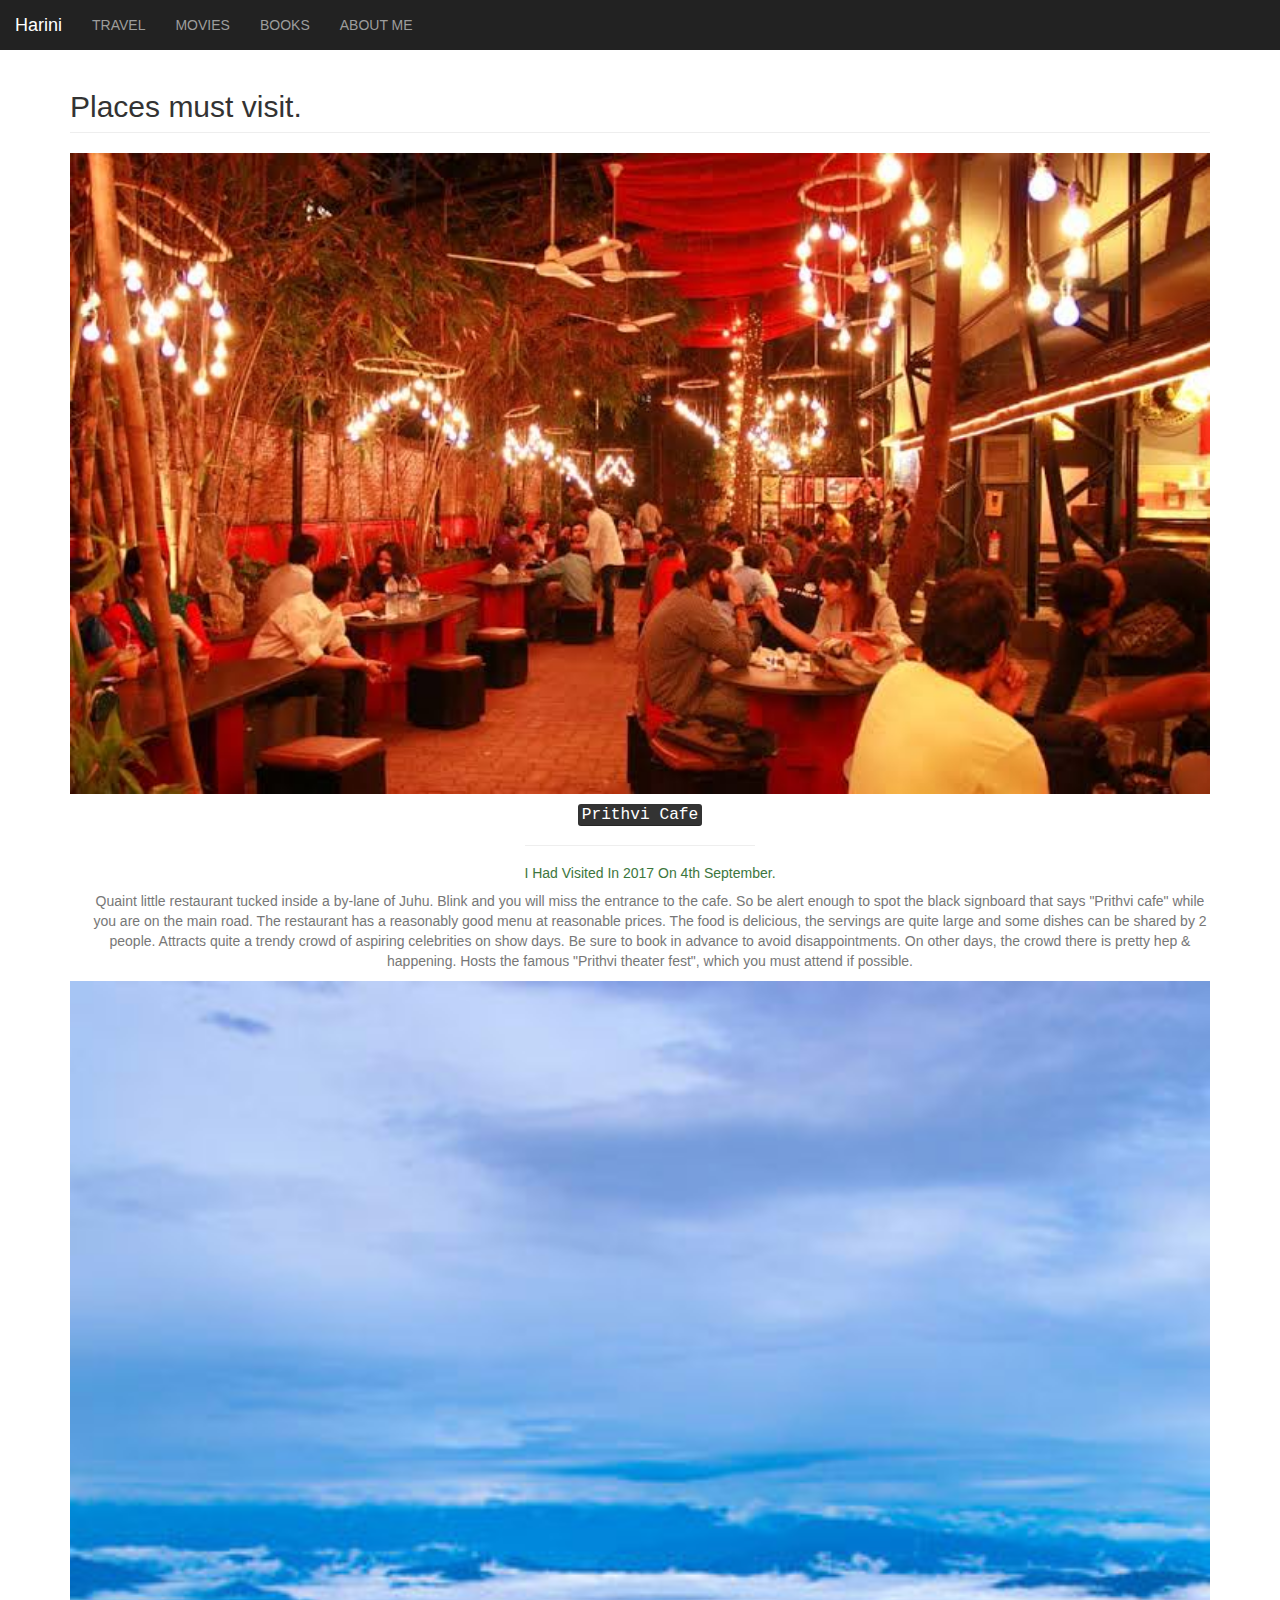
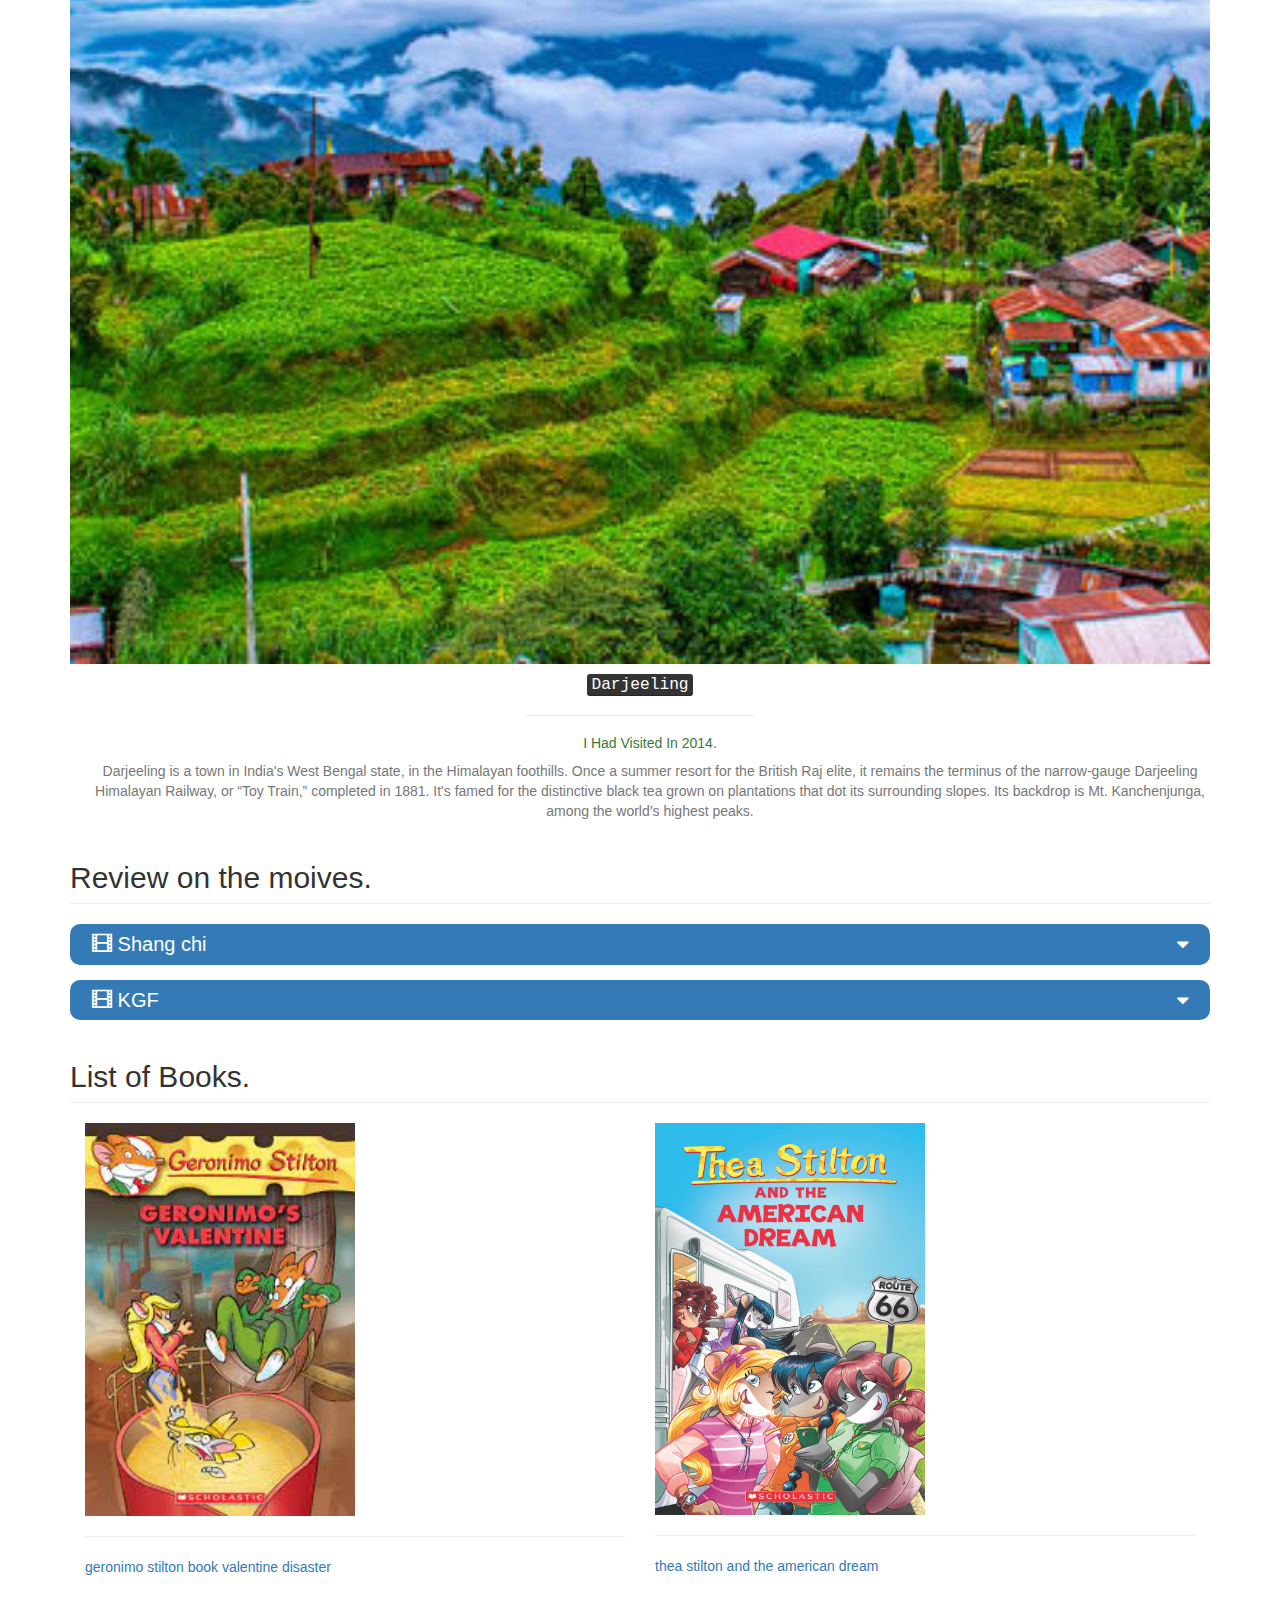
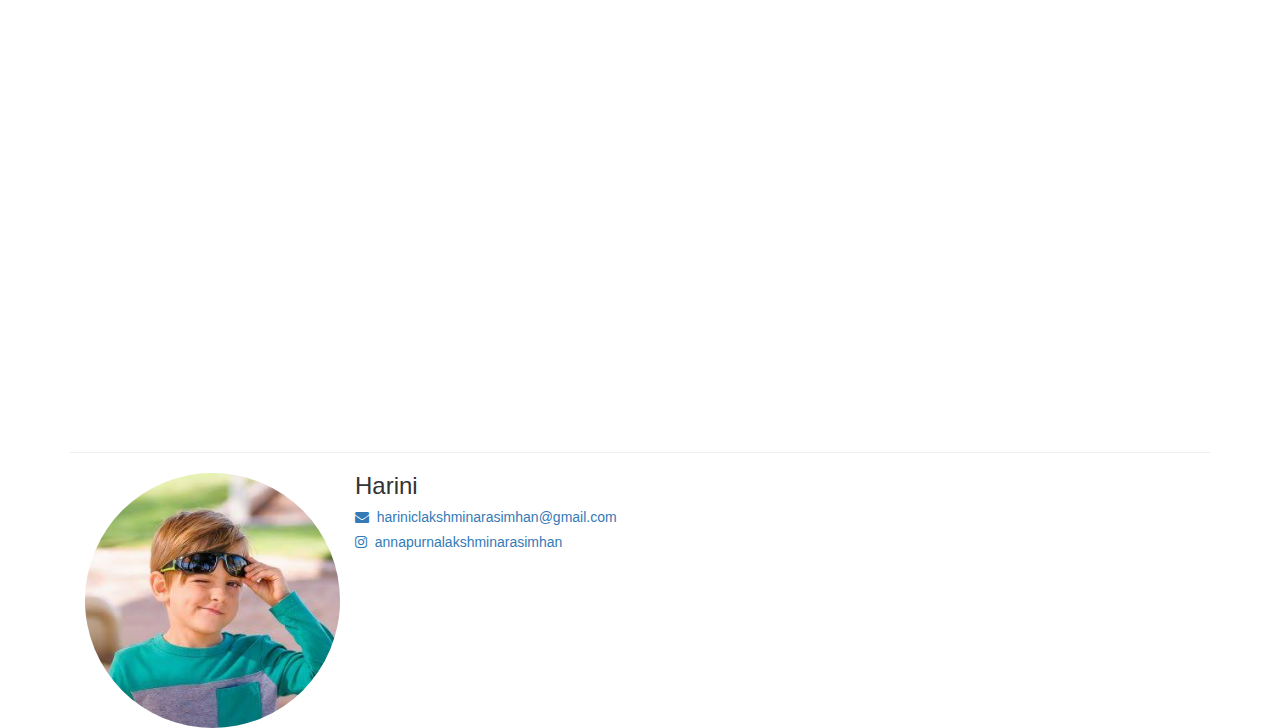
<file: index.html>
<!DOCTYPE html>
<html>
<head>
	<title>Harini's Blog</title>
<meta name="viewport" content="width=device-width, initial-scale=1">

<link rel="stylesheet" href="https://maxcdn.bootstrapcdn.com/bootstrap/3.4.0/css/bootstrap.min.css">

<script src="https://ajax.googleapis.com/ajax/libs/jquery/3.4.1/jquery.min.js"></script>

<script src="https://maxcdn.bootstrapcdn.com/bootstrap/3.4.0/js/bootstrap.min.js"></script>

<link rel="stylesheet" href="https://cdnjs.cloudflare.com/ajax/libs/font-awesome/4.7.0/css/font-awesome.min.css">

<link rel="stylesheet" href="style.css">

</head>

<body>

<nav class="navbar-inverse" style="position:sticky;top:0;z-index:99999">

    <div class="navbar-header">
      <button type="button" class="navbar-toggle" data-toggle="collapse" data-target="#myNavbar">
        <span class="icon-bar"></span>
        <span class="icon-bar"></span>
        <span class="icon-bar"></span>                        
      </button>
      <a class="navbar-brand" href="#">Harini</a>
    </div>
    
    <div class="collapse navbar-collapse" id="myNavbar">
      <ul class="nav navbar-nav">
        <li><a href="#travel">TRAVEL</a></li>
        <li><a href="#movies">MOVIES</a></li>
        <li><a href="#books">BOOKS</a></li>
        <li><a href="#about me">ABOUT ME</a></li>
        
      </ul>
    </div>

</nav>
  

<div class="container">
  <h2 class="page-header" id="travel">Places must visit.</h2>
  <center>
    <div class="travel_mainDiv">
      <img src="trave1.jpeg">
      <h4 class="text-capitalize"><kbd>Prithvi cafe </kbd></h4>
      <hr>
      <h5 class="text-success text-capitalize">I had visited in 2017 on 4th september.</h5>
      <p class="text-muted">Quaint little restaurant tucked inside a by-lane of Juhu. Blink and you will miss the entrance to the cafe. So be alert enough to spot the black signboard that says "Prithvi cafe" while you are on the main road. The restaurant has a reasonably good menu at reasonable prices. The food is delicious, the servings are quite large and some dishes can be shared by 2 people. Attracts quite a trendy crowd of aspiring celebrities on show days. Be sure to book in advance to avoid disappointments. On other days, the crowd there is pretty hep & happening. Hosts the famous "Prithvi theater fest", which you must attend if possible.</p>
    </div>




    <div class="travel_mainDiv">
      <img src="1589956317_1st.jpg.jpg">
      <h4 class="text-capitalize"><kbd>Darjeeling </kbd></h4>
      <hr>
      <h5 class="text-success text-capitalize">I had visited in 2014.</h5>
      <p class="text-muted">Darjeeling is a town in India's West Bengal state, in the Himalayan foothills. Once a summer resort for the British Raj elite, it remains the terminus of the narrow-gauge Darjeeling Himalayan Railway, or “Toy Train,” completed in 1881. It's famed for the distinctive black tea grown on plantations that dot its surrounding slopes. Its backdrop is Mt. Kanchenjunga, among the world’s highest peaks.</p>
    </div>
  </center>


  <h2 class="page-header" id="movies">Review on the moives.</h2>
<div class="bg-primary movie_head" data-toggle="collapse" data-target="#shang_chi">
  <span class="glyphicon glyphicon-film" ></span> Shang chi <i class="fa fa-sort-desc" ></i>
</div>
<div id="shang_chi" class="collapse">
  <div class="movie_text" > 
    <img src="download.jpg" class="img-responsive img-thumbnail">
     <h5 class="text-success text-capitalize">Excellent film to culminate MCU ride
        <span class="glyphicon glyphicon-star" ></span>
        <span class="glyphicon glyphicon-star" ></span>
        <span class="glyphicon glyphicon-star" ></span>
        <span class="glyphicon glyphicon-star" ></span>
        <span class="glyphicon glyphicon-star" ></span>
        </h5>
        <p>
          Marvel Studios’ “Shang-Chi and the Legend of the Ten Rings” is the latest modern-day extension to the MCU? Guided to craft beautifully by Destin Daniel Cretton. Shang-Chi has a massive soulfulness that future MCU movies need to take notes on and that only Black Panther did so memorably. It occurred to me while watching this movie that it is genuinely no longer about the characters we focus on, but it is their adventure toward locating themselves, and we follow that adventure here in an amazing Superhero Oriental Fantasy blockbuster. Noticeably, the VFX, scene sets, costume designs, and the special effects themselves incredibly heightened the impact of the movie and allowed a symbolic impact on the awe-inspiring production value and, as a result, the aforementioned movie knocked out in dazzling heights on a beautiful scale because of the VFX. The movement sequences and choreography are polished and stunning. Narratively, the storyline continues incredibly, and we understand the moments of humour the MCU is so well-known for, and we are all here for it. This film divided me going to the cinema and waiting for a digital component! Because of COVID-19, however, I didn’t need to have the entirety of Shang-Chi spoiled earlier on with leaks, thank goodness I went to the very first showing on the opening Thursday night, I have experienced Shang-Chi several times now and in extraordinarily different formats including 4D-X. This movie displays some of the most remarkably phenomenal combat performances in a Marvel movie I had never seen in this noticeable approach previously. The movie is formulaic and well-trodden territory for Marvel and has several exceptional visual effects layered in. Shang-Chi is such an enchanting movie to watch and even better on the biggest screen you can find, keeping safety in mind at all times! If you have seen Marvel movies consistently, you’ve got to know that the narrative is a predictable storyline for Marvel’s superhero foundation adventures. This film is full of numerous great moments, with its battle sequences and action set pieces, which is arguably undoubtedly its major attraction. But Shang-Chi has given us some outstanding personalities and characters in a live-action film like Black Panther’s did so on his solitary quest. Marvel Studios’ Shang-Chi and the Legend of the Ten Rings is one of the most exceptional superhero movies I’ve watched in years, if not in the past decade. Simu Liu and Meng’er Zhang and Tony Leung Chiu Wai get considerable distinct and exceptional choreographed action choreography that we have not witnessed since Captain America: Winter Soldier. There is not any one thing like Shang-Chi I have seen before in the MCU, this film seems fresh. Shang-Chi feeds us with the deprived traditional antique sequences of martial craftsmanship, which we appreciate a lot as an audience and applauds in an incredible modern depiction. This is one of the better, exceptional Marvel films ever. I would recommend watching this one.
        </p>
         
</div>
</div>




<div class="bg-primary movie_head" data-toggle="collapse" data-target="#kgf">
  <span class="glyphicon glyphicon-film" ></span> KGF <i class="fa fa-sort-desc" ></i>
</div>
<div id="kgf" class="collapse">
  <div class="movie_text" > 
    <img src="images.jpg" class="img-responsive img-thumbnail">
     <h5 class="text-success text-capitalize">Excellent film to culminate MCU ride
        <span class="glyphicon glyphicon-star" ></span>
        <span class="glyphicon glyphicon-star" ></span>
        <span class="glyphicon glyphicon-star" ></span>
        <span class="glyphicon glyphicon-star" ></span>
        <span class="glyphicon glyphicon-star" ></span>
        </h5>
        <p>
          The action sequences give plenty of thrilling moments, and I must add that it is worth seeing more than once. KGF 2 is propelled along by the impressive performances of its talented cast. Having said so, the protagonist and adversary remain the focus of attention throughout the film.
        </p>
         
</div>
</div>
<h2 class="page-header" id="books">List of Books.</h2>
<div class="col-lg-6 col-md-6 col-sm-6 col-xs-6 book">
  <img src="geronimo.jpg" class="img-responsive">
  <hr>
  <a href="https://www.amazon.in/Geronimos-Valentine-36-Geronimo-Stilton/dp/0545021367/ref=sr_1_2?crid=136VBBADELVKT&keywords=geronimo+stilton+book+valentine%27s+day+disaster&qid=1652262901&sprefix=geronimo+stilton+book+valen%2Caps%2C462&sr=8-2">geronimo stilton book valentine disaster</a>
  </div>



  <div class="col-lg-6 col-md-6 col-sm-6 col-xs-6 book">
    <img src="56895-0.jpeg" class="img-responsive">
    <hr>
    <a href="https://www.amazon.in/Thea-Stilton-33-American-Dream/dp/9390590043/ref=sr_1_1?crid=7FKYI8ZO9FVS&keywords=thea+stilton+and+the+american+dream&qid=1652263144&sprefix=thea+stilton+and+the+ame%2Caps%2C860&sr=8-1">thea stilton and the american dream</a>
    </div>
    
    
    
    
    
    
    
    
    
    
    
    
    
    
    
    
    
  <section id="contact">
    <iframe src="https://www.google.com/maps/embed?pb=!1m14!1m8!1m3!1d15078.353856082635!2d72.8906491!3d19.1257017!3m2!1i1024!2i768!4f13.1!3m3!1m2!1s0x0%3A0xacf72f56793d190a!2sWHITEHAT%20EDUCATION%20TECHNOLOGY%20PVT%20LTD!5e0!3m2!1sen!2sin!4v1573468987088!5m2!1sen!2sin" height="450" frameborder="0"  allowfullscreen=""></iframe>
    <hr>
    <img src="kid.jpeg" class="img-responsive img-circle col-lg-3 col-md-3 col-sm-3 col-xs-4">
    <h3>Harini</h3>


        <div class="contact_1" >

           <a href="mailto:my@gmail.com?Subject=Hi">
               <h5><i class="fa fa-envelope"></i>&nbsp;&nbsp;hariniclakshminarasimhan@gmail.com</h5>
            </a> 

           <a href="#"> 
               <h5><i class="fa fa-instagram" ></i>&nbsp;&nbsp;annapurnalakshminarasimhan</h5>
            </a> 
        </div>
</section>


</body>
</html>
</file>
<file: style.css>
#contact iframe
{
    width: 100%;
}
.travel_mainDiv img { width: 100%; }
 .travel_mainDiv hr { width: 230px; }
  .travel_mainDiv h5 , .travel_mainDiv p { margin-left: 20px; }
  .movie_head { font-size: 20px;
     padding: 6px 22px;
      border-radius: 10px;
       margin-bottom: 15px; }
        .movie_head i { float: right; }
         .movie_text span { color: orange; }
         .book img{
             width: 50%;
         }
         #contact iframe{
             width: 100%;
         }
</file>
